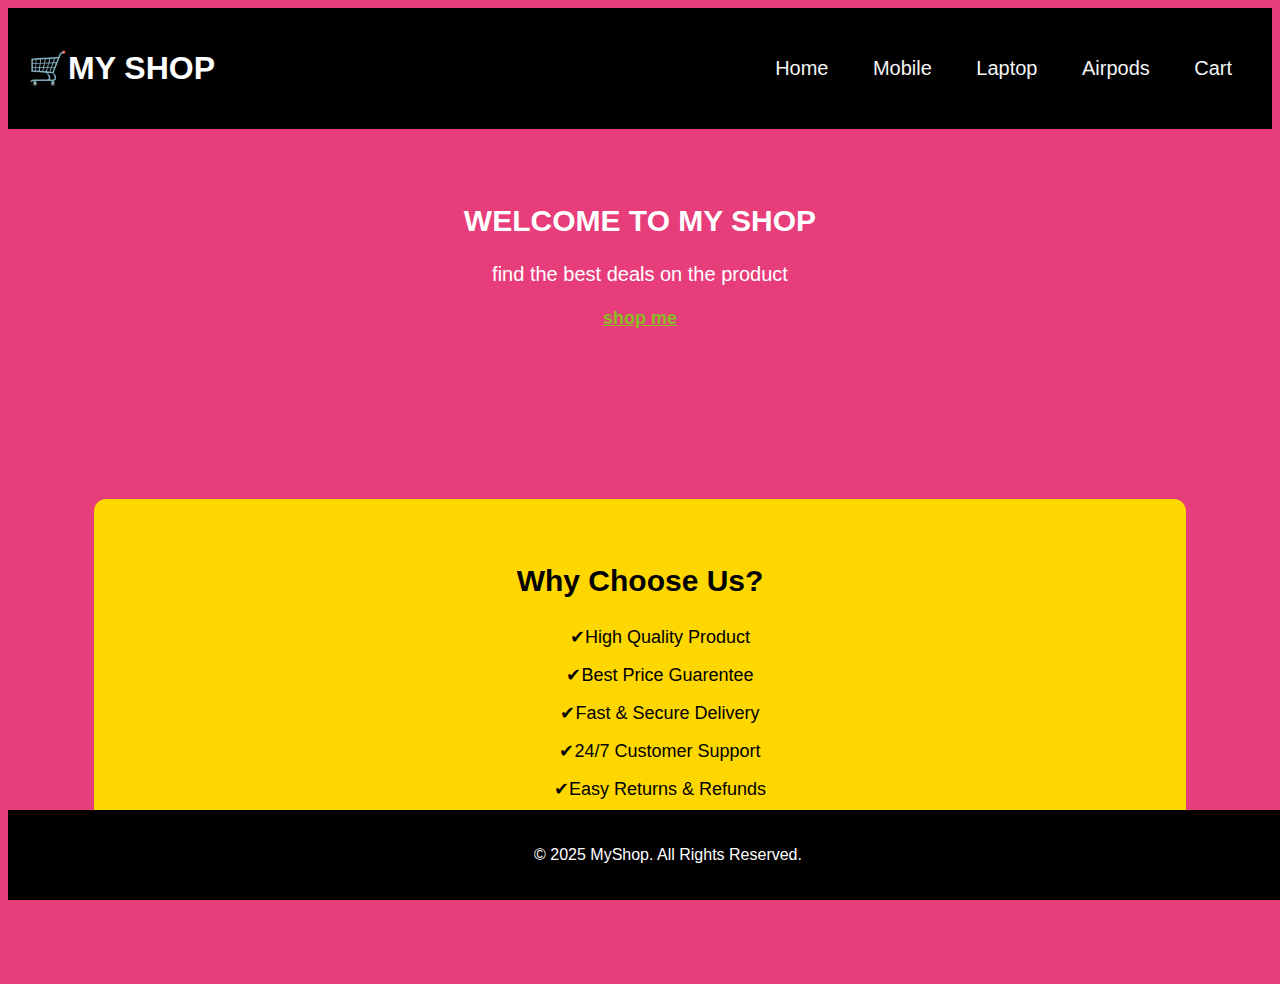
<file: index.html>
<!DOCTYPE html>
<html lang="en">
<head>
    <meta charset="UTF-8">
    <meta name="viewport" content="width=device-width, initial-scale=1.0">
    <title>index</title>
    <link rel="stylesheet" href="styles.css">
</head>
<body>
    <header>
        <div id="user-display"></div>
        <h1>🛒MY SHOP</h1>
    
    <nav>
        <a href="home.html">Home</a>
        <a href="mobile.html">Mobile</a>
        <a href="laptop.html">Laptop</a>
        <a href="airpods.html">Airpods</a>
        <a href="cart.html">Cart</a>
    </nav>
    </header>
        <section class="main">
        <h2>WELCOME TO MY SHOP</h2>
        <P>find the best deals on the product</P>
        <a href="product.html"class="btn">shop me</a>
    </section>
    <section class="highlights">
        <h2>Why Choose Us?</h2>
        <ul>
            <li>✔High Quality Product</li>
            <li>✔Best Price Guarentee</li>
            <li>✔Fast & Secure Delivery</li>
            <li>✔24/7 Customer Support</li>
            <li>✔Easy Returns & Refunds</li>
        </ul>
    </section>

    <footer>
        <p>© 2025 MyShop. All Rights Reserved.</p>
    </footer>
    <script>
        let user=localStorage.getItem("loginUser");
        if(user){
            document.getElementById("user-display").innerText = "Welcome, " + user;
        }
    </script>
</body>
</html>
</file>
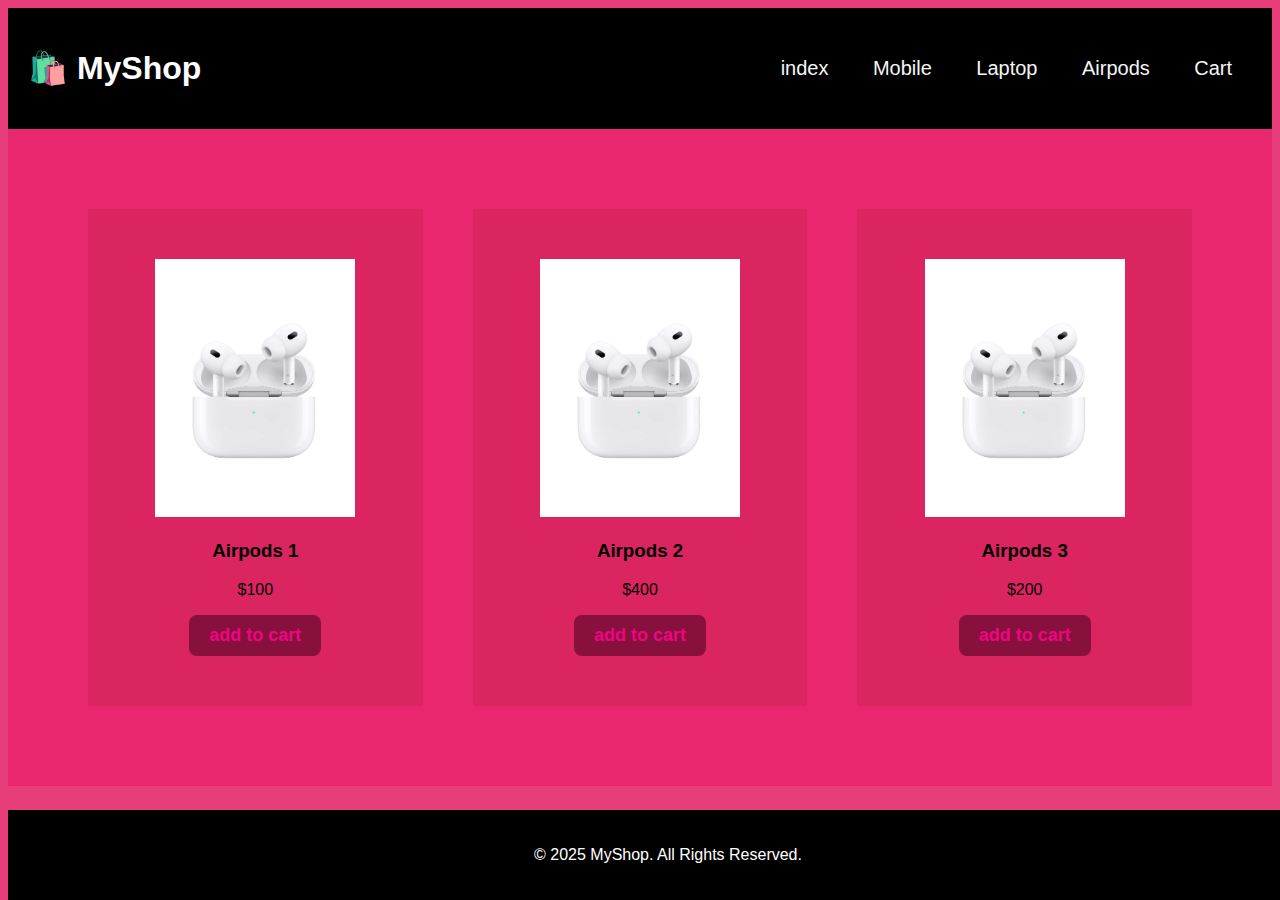
<file: airpods.html>
<!DOCTYPE html>
<html lang="en">
<head>
    <meta charset="UTF-8">
    <meta name="viewport" content="width=device-width, initial-scale=1.0">
    <title>Document</title><title>product</title>
            <link rel="stylesheet" href="styles.css">

</head>
<body>
     <header>
         <div id="user-display"></div>
        <h1>🛍️ MyShop</h1>
    
    <nav>
        <a href="index.html">index</a>
        <a href="mobile.html">Mobile</a>
        <a href="laptop.html">Laptop</a>
        <a href="airpods.html">Airpods</a>
        <a href="cart.html">Cart</a>
    </nav>
    </header>
    <section class="products">
        <div class="product">
            <img src="pods.png" alt="airpods 1">
            <h3>Airpods 1</h3>
            <p>$100</p>
            <button onclick="addToCart('Airpods 1',100)" >add to cart</button>
        </div>
         <div class="product">
            <img src="pods.png" alt="airpods">
            <h3>Airpods 2</h3>
            <p>$400</p>
            <button onclick="addToCart('Airpods 2',1200)" >add to cart</button>
            
        </div>
         <div class="product">
            <img src="pods.png" alt="airpods3">
            <h3>Airpods 3</h3>
            <p>$200</p>
            <button onclick="addToCart('Airpods 3',90)" >add to cart</button>
        </div>
    </section>
    <script src="script.js"></script>
    
    <footer>
        <p>© 2025 MyShop. All Rights Reserved.</p>
    </footer>
    <script>
        let user=localStorage.getItem("loginUser");
        if(user){
            doucment.getElementById("user-display").innerText="Welcome,"+user;
        }
    </script>
    
</body>
</html>
</file>
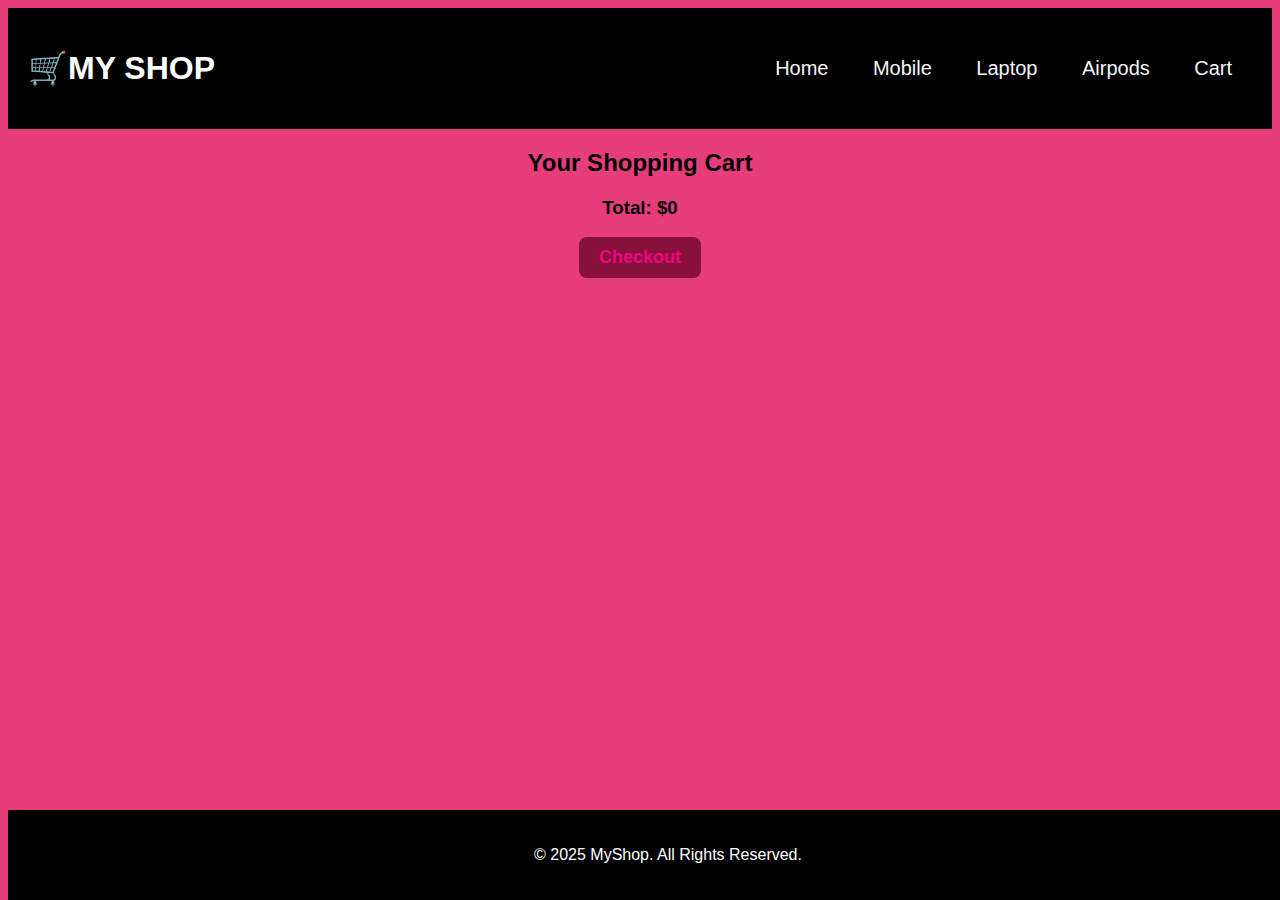
<file: cart.html>
<!DOCTYPE html>
<html lang="en">
<head>
    <meta charset="UTF-8">
    <meta name="viewport" content="width=device-width, initial-scale=1.0">
    <title>cart</title>
    <link rel="stylesheet" href="styles.css">
</head>
<body>
    <header>
        <h1>🛒MY SHOP</h1>
    <nav>
        <a href="home.html">Home</a>
        <a href="mobile.html">Mobile</a>
        <a href="laptop.html">Laptop</a>
        <a href="airpods.html">Airpods</a>
        <a href="cart.html">Cart</a>
    </nav>
    </header>
    <section class="cart-container">
      <div class="cart">
        <h2>Your Shopping Cart</h2>
        <div id="cart-items"></div>
        <h3 id="total">Total: $0.00</h3>
        <button id="Checkout-btn">Checkout</button>
      </div>
      </section>
      <script src="script.js"></script>
      <footer>
        <p>© 2025 MyShop. All Rights Reserved.</p>
    </footer>
    
</body>
</html>
</file>
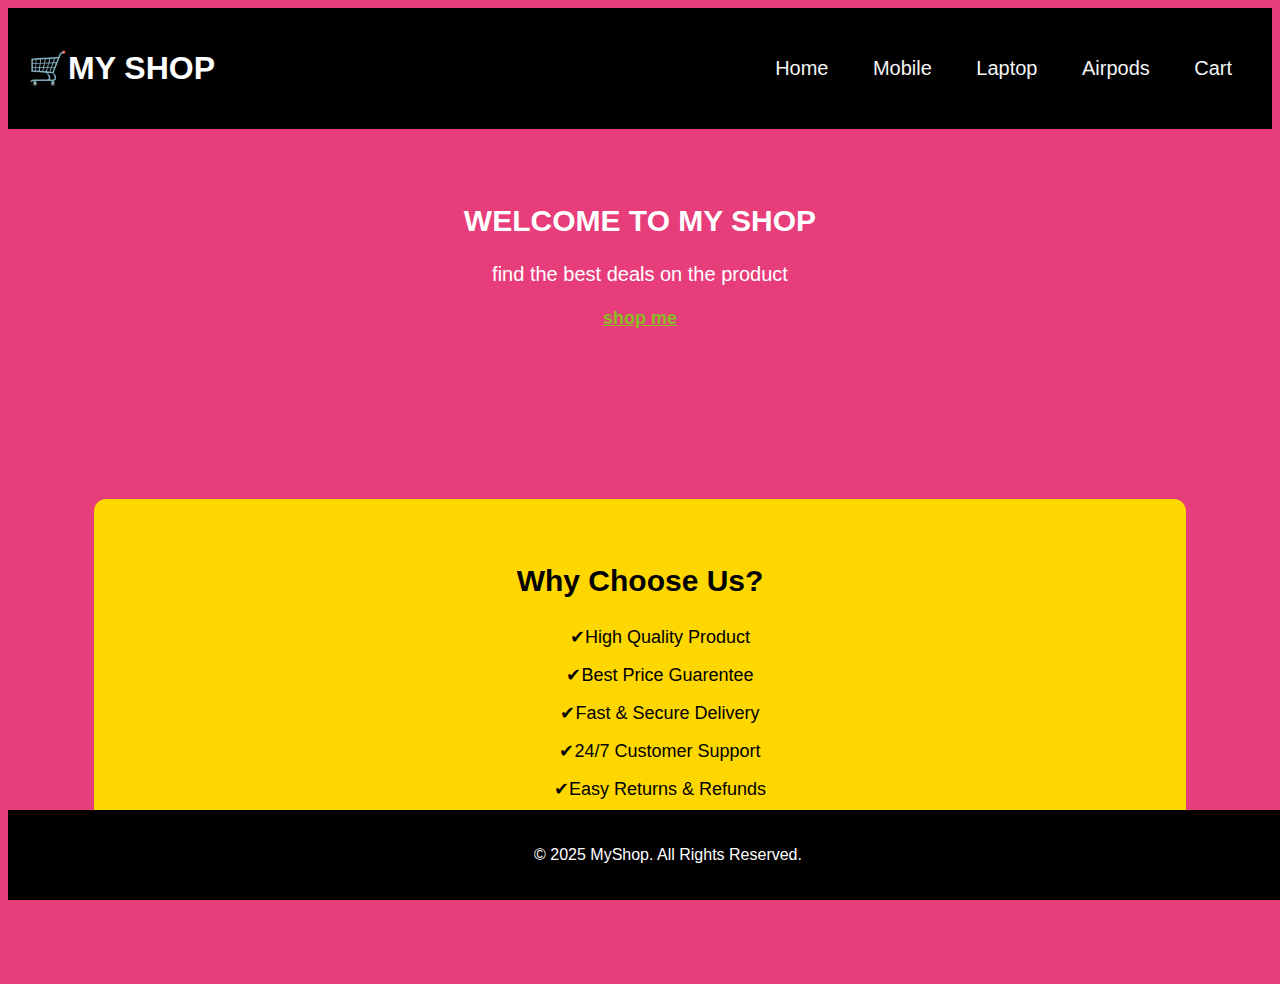
<file: home.html>
<!DOCTYPE html>
<html lang="en">
<head>
    <meta charset="UTF-8">
    <meta name="viewport" content="width=device-width, initial-scale=1.0">
    <title>index</title>
    <link rel="stylesheet" href="styles.css">
</head>
<body>
    <header>
        <div id="user-display"></div>
        <h1>🛒MY SHOP</h1>
    
    <nav>
        <a href="home.html">Home</a>
        <a href="mobile.html">Mobile</a>
        <a href="laptop.html">Laptop</a>
        <a href="airpods.html">Airpods</a>
        <a href="cart.html">Cart</a>
    </nav>
    </header>
        <section class="main">
        <h2>WELCOME TO MY SHOP</h2>
        <P>find the best deals on the product</P>
        <a href="product.html"class="btn">shop me</a>
    </section>
    <section class="highlights">
        <h2>Why Choose Us?</h2>
        <ul>
            <li>✔High Quality Product</li>
            <li>✔Best Price Guarentee</li>
            <li>✔Fast & Secure Delivery</li>
            <li>✔24/7 Customer Support</li>
            <li>✔Easy Returns & Refunds</li>
        </ul>
    </section>

    <footer>
        <p>© 2025 MyShop. All Rights Reserved.</p>
    </footer>
    <script>
        let user=localStorage.getItem("loginUser");
        if(user){
            document.getElementById("user-display").innerText = "Welcome, " + user;
        }
    </script>
</body>
</html>
</file>
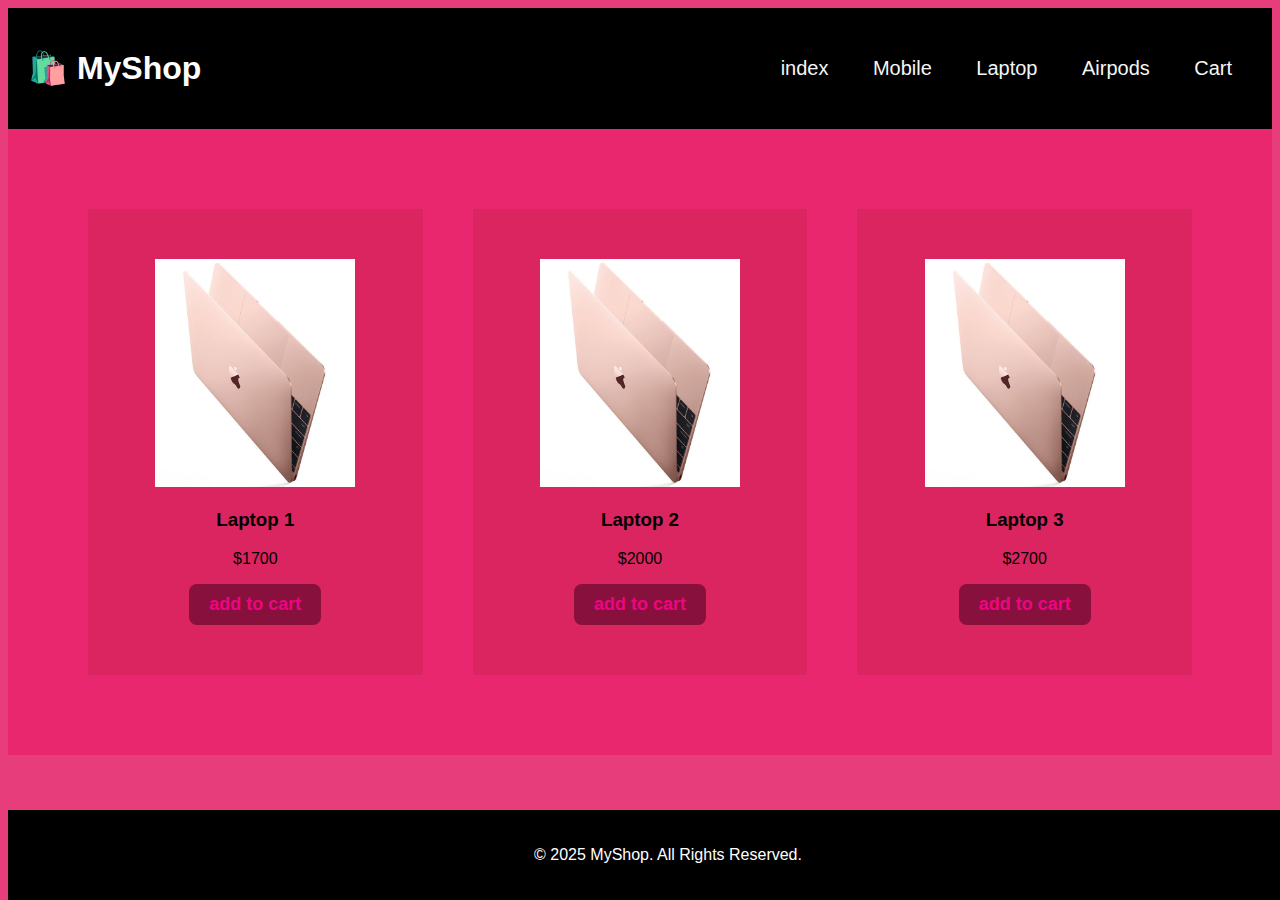
<file: laptop.html>
<!DOCTYPE html>
<html lang="en">
<head>
    <meta charset="UTF-8">
    <meta name="viewport" content="width=device-width, initial-scale=1.0">
    <title>Document</title><title>product</title>
            <link rel="stylesheet" href="styles.css">

</head>
<body>
     <header>
         <div id="user-display"></div>
        <h1>🛍️ MyShop</h1>
    
    <nav>
        <a href="index.html">index</a>
        <a href="mobile.html">Mobile</a>
        <a href="laptop.html">Laptop</a>
        <a href="airpods.html">Airpods</a>
        <a href="cart.html">Cart</a>
    </nav>
    </header>

    <section class="products">
        <div class="product">
            <img src="mac.png" alt="laptop">
            <h3>Laptop 1</h3>
            <p>$1700</p>
            <button onclick="addToCart('Laptop 1',100)" >add to cart</button>
        </div>
         <div class="product">
            <img src="mac.png" alt="laptop">
            <h3>Laptop 2</h3>
            <p>$2000</p>
            <button onclick="addToCart('Laptop 2',1200)" >add to cart</button>
            
        </div>
         <div class="product">
            <img src="mac.png" alt="laptop3">
            <h3>Laptop 3</h3>
            <p>$2700</p>
            <button onclick="addToCart('Laptop 3',90)" >add to cart</button>
        </div>
    </section>
    <script src="script.js"></script>
    
    <footer>
        <p>© 2025 MyShop. All Rights Reserved.</p>
    </footer>
    <script>
        let user=localStorage.getItem("loginUser");
        if(user){
            document.getElementById("user-display").innerText="Welcome,"+user;
        }
    </script>
    
</body>
</html>
</file>
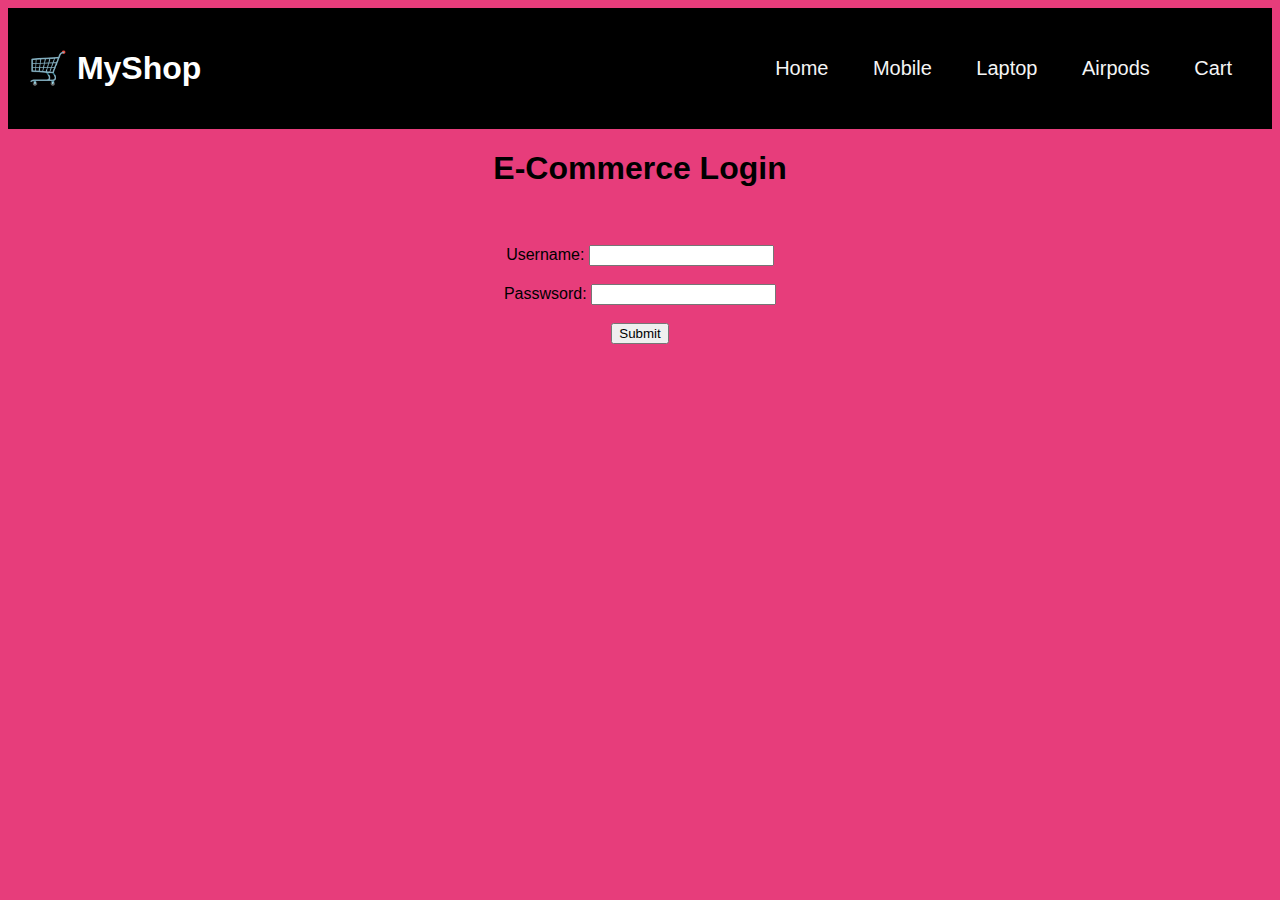
<file: login.html>
<!DOCTYPE html>
<html lang="en">
<head>
    <meta charset="UTF-8">
    <meta name="viewport" content="width=device-width, initial-scale=1.0">
    <title>Document</title>
     <link rel="stylesheet" href="styles.css">
<script>
    function validate(form){
        var a1=form.t1.value;
        var a2=form.pass1.value;
        if(a1=="Dhathri" && a2=="Dhathri"){
            localStorage.setItem("loginUser",a1);
            alert("success");
            return true;
        }else{
            alret("pleasr enter correct credentials");
            return false;
        }
    }
</script>

</head>
<body>
    <header class="header">
        <h1>🛒 MyShop</h1>
    <nav class="nav a">
        <a href="index.html">Home</a>
        <a href="mobile.html">Mobile</a>
        <a href="laptop.html">Laptop</a>
        <a href="airpods.html">Airpods</a>
        <a href="cart.html">Cart</a>
    </nav>
    </header>
    <form name="form" action="index.html" method="post">
    <center>
    <h1>E-Commerce Login</h1> <br><br>
    Username: <input type="text" name="t1"> <br><br>
    Passwsord: <input type="password" name="pass1"> <br><br>
    <input type="submit" onclick="return validate(this.form)">
    </center>
    </form>
</body>
</html>
</file>
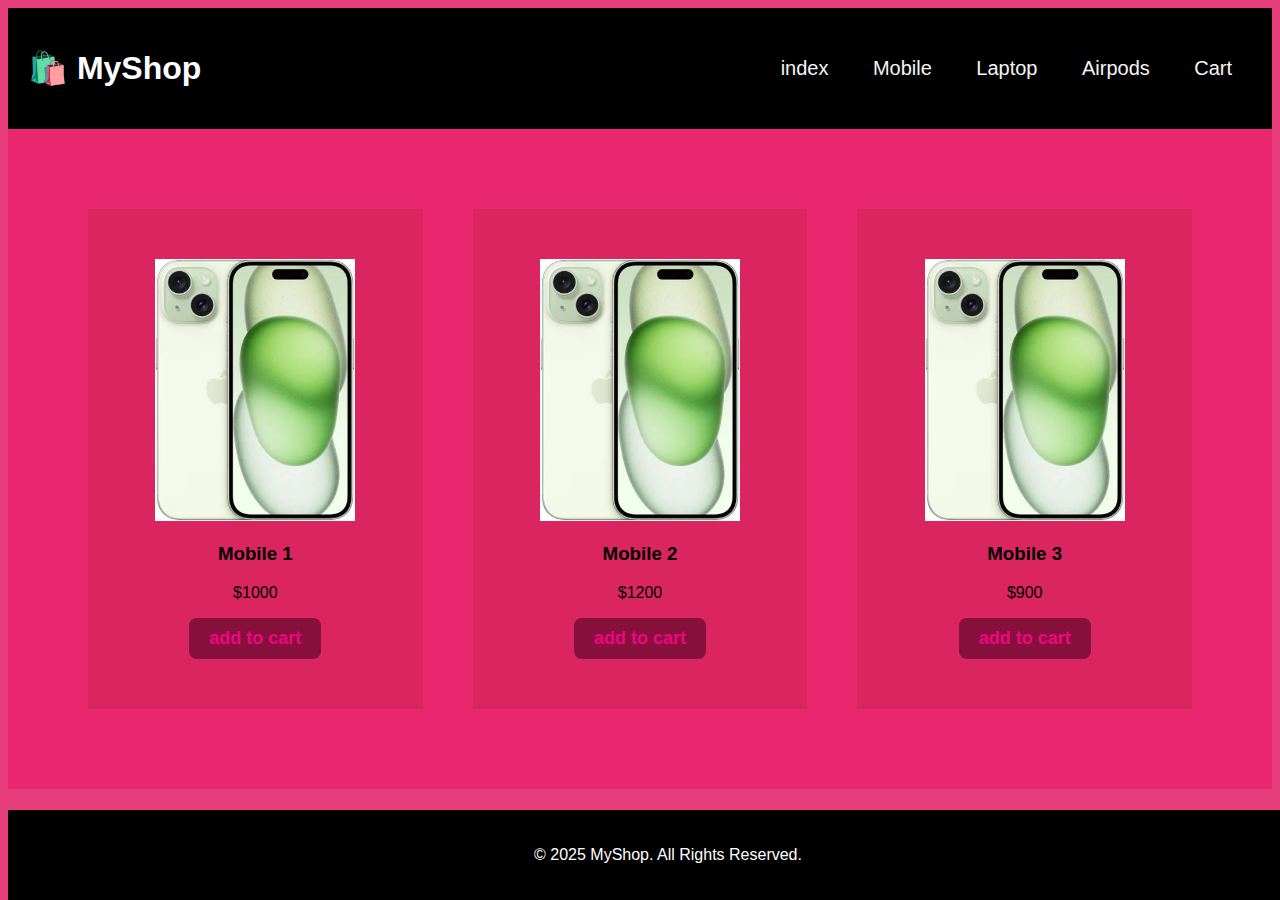
<file: mobile.html>
<!DOCTYPE html>
<html lang="en">
<head>
    <meta charset="UTF-8">
    <meta name="viewport" content="width=device-width, initial-scale=1.0">
    <title>Document</title><title>product</title>
            <link rel="stylesheet" href="styles.css">

</head>
<body>
     <header>
         <div id="user-display"></div>
        <h1>🛍️ MyShop</h1>
    
    <nav>
        <a href="index.html">index</a>
        <a href="mobile.html">Mobile</a>
        <a href="laptop.html">Laptop</a>
        <a href="airpods.html">Airpods</a>
        <a href="cart.html">Cart</a>
    </nav>
    </header>

    <section class="products">
        <div class="product">
            <img src="shopping.webp" alt="mobile1">
            <h3>Mobile 1</h3>
            <p>$1000</p>
            <button onclick="addToCart('Mobile 1',100)" >add to cart</button>
        </div>
         <div class="product">
            <img src="shopping.webp" alt="mobile2">
            <h3>Mobile 2</h3>
            <p>$1200</p>
            <button onclick="addToCart('Mobile 2',1200)" >add to cart</button>
            
        </div>
         <div class="product">
            <img src="shopping.webp" alt="mobile3">
            <h3>Mobile 3</h3>
            <p>$900</p>
            <button onclick="addToCart('Mobile 3',90)" >add to cart</button>
        </div>
    </section>
    <script src="script.js"></script>
    
    <footer>
        <p>© 2025 MyShop. All Rights Reserved.</p>
    </footer>
    <script>
        let user=localStorage.getItem("loginUser");
        if(user){
            doucment.getElementById("user-display").innerText="Welcome,"+user;
        }
    </script>
    
</body>
</html>
</file>
<file: styles.css>
body{
     border: 0;
     font-family: 'Franklin Gothic Medium', 'Arial Narrow', Arial, sans-serif;
     background-color: #e73d7b;
     background-size: cover;
}

header{
    background-color: rgb(0, 0, 0);
    color: white;
    padding: 20px 20px;
    display: flex;
    justify-content: space-between;
    align-items: center;
}

nav a{
    color:whitesmoke;
    margin: 0px 20px;
    text-decoration: none;
    font-size: 20px;
}
.main{
    font-size: 20px;
    color: white;
    padding: 50px;
    text-align: center;
}

.btn{
    width: 100%;
    padding: 10px;
    background-color: #e73d7b;
    border: none;
    color: rgb(135, 189, 34);
    font-size: 18px;
    font-weight: bold;
    border-radius: 8px;
}
.product img{
    width: 200px;
}

.products{
    background-color: #e9276e ;
    background-size: cover;
    display: flex;
    justify-content: center;
    padding: 80px;
    gap: 50px;
}

.product{
    text-align: center;
    background-color:rgb(218, 37, 97);
    width: 250px;
    padding: 50px;
}

.center-content {
    text-align: center;

}

button {
    background-color: #88103c;
    color: rgb(238, 5, 129);             
    border: none;  
    font-size: 18px;            
    padding: 10px 20px; 
    font-weight: bold;      
    border-radius: 8px;        
    cursor: pointer;           
}



button:hover {
    background-color: #e9276e; 
}
.cart-container{
    text-align: center;
}
.highlights{
    background-color:gold;
    padding: 40px;
    margin: 120px auto;
    width: 80%;
    text-align: center;
    border-radius: 12px;
}

.highlights h2{
font-size: 30px;
margin-bottom: 20px;
}
.highlights ul{
    list-style: none;

}
.highlights ul li{
    font-size: 18px;
    padding: 8px 0;
    
}

footer{
    background-color: black;
    color: white;
    text-align: center;
    padding: 20px;
    position: fixed;
    bottom: 0;
    width: 100%;
}
#user-display{
    position: absolute;
    top: 20px;
    right: 20px;
    font-weight: bold;
}
</file>
